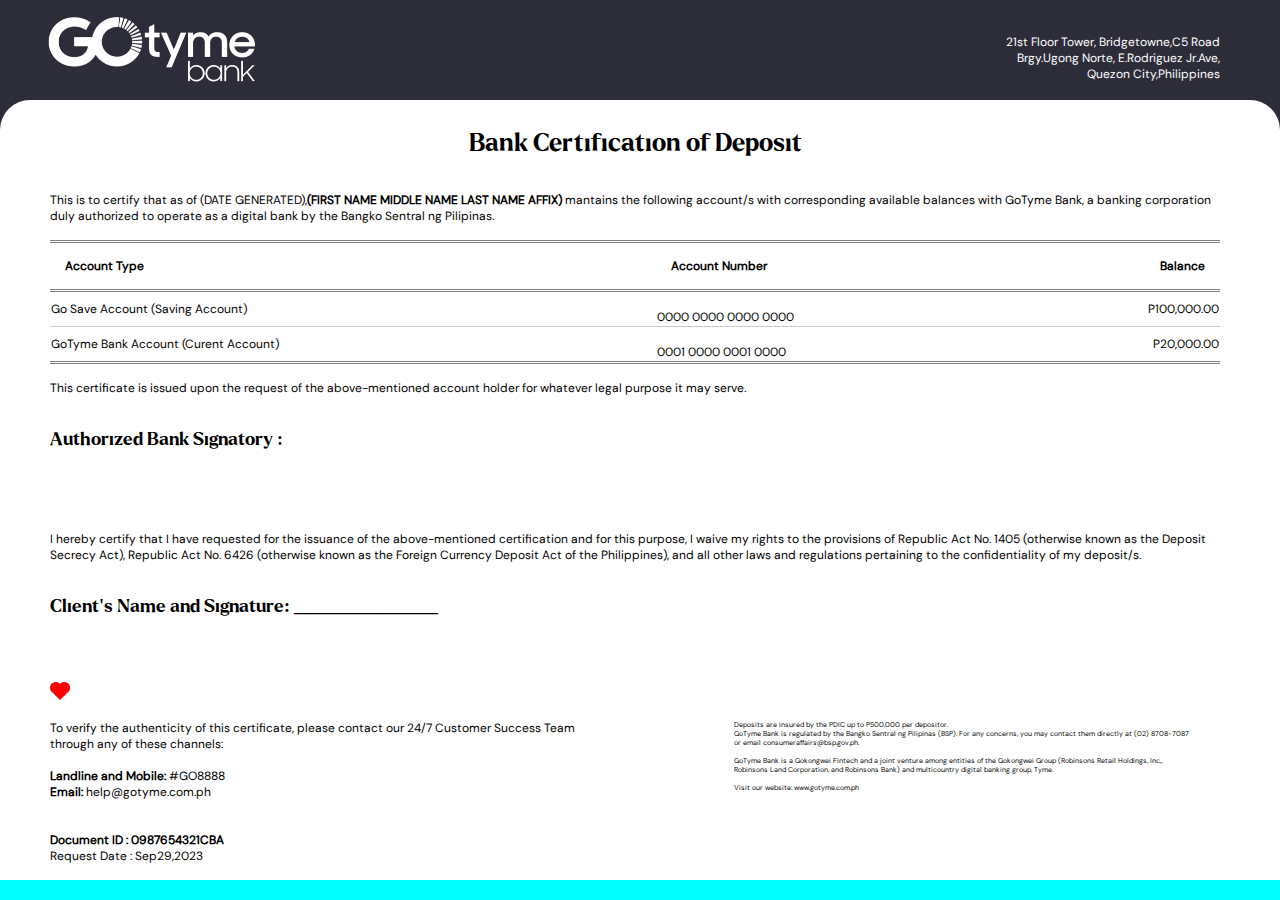
<file: index.html>
<!DOCTYPE html>
<html lang="en">
<head>
    <meta charset="UTF-8">
    <title>Bank Certificate</title>
    <link rel="stylesheet" href="./style.css" >
</head>
<body>
    <div class="header">
        <img class="logo" src="image/GoTyme.jpg" alt="Logo">
        <div class="address line-break">
          21st Floor Tower, Bridgetowne,C5 Road
          Brgy.Ugong Norte, E.Rodriguez Jr.Ave,
          Quezon City,Philippines
        </div>
    </div>
    <div class="body-part">
        <div class="inside-body-part">
            <h1>Bank Certification of Deposit</h1>
            <div class="line-break">
                This is to certify that as of (DATE GENERATED),<b>(FIRST NAME MIDDLE NAME LAST NAME AFFIX) </b> mantains the following account/s with corresponding available balances with GoTyme Bank, a banking corporation duly authorized to operate as a digital bank by the Bangko Sentral ng Pilipinas.
            </div>
            <br>
            <div>
                <table>
                    <tr>
                        <th class="left-side">Account Type</th>
                        <th class="left-side">Account Number</th>
                        <th class="right-side">Balance </th>
                    </tr>
                    <tr>
                        <td class="left-side">Go Save Account (Saving Account)</td>
                        <td class = "line-break left-side">
                            0000 0000 0000 0000
                        </td>
                        <td class="right-side">P100,000.00</td>
                    </tr>
                    <tr>
                        <td class="left-side">GoTyme Bank Account (Curent Account)</td>
                        <td class = "line-break left-side">
                            0001 0000 0001 0000
                        </td>
                        <td class="right-side">P20,000.00</td>
                    </tr>
                </table>
            </div>
            <div class="line-break">
                This certificate is issued upon the request of the above-mentioned account holder for whatever legal purpose it may serve.


                <b class ="font-size">Authorized Bank Signatory :</b>





                I hereby certify that I have requested for the issuance of the above-mentioned certification and for this purpose, I waive my rights to the provisions of Republic Act No. 1405 (otherwise known as the Deposit Secrecy Act), Republic Act No. 6426 (otherwise known as the Foreign Currency Deposit Act of the Philippines), and all other laws and regulations pertaining to the confidentiality of my deposit/s.


                <b class="font-size" >Client's Name and Signature: ________________ </b>




            </div>
            <img class="logo-heart" src="image/heart-logo.svg.png" alt="Logo">
            <div class="container2">
                <div class="line-break paragraph">
                    To verify the authenticity of this certificate, please contact our 24/7 Customer Success Team through any of these channels:

                    <b>Landline and Mobile: </b>#GO8888
                    <b>Email:</b> help@gotyme.com.ph
                </div>
                <div  class="line-break paragraph">
                    Deposits are insured by the PDIC up to P500,000 per depositor.
                    GoTyme Bank is regulated by the Bangko Sentral ng Pilipinas (BSP). For any concerns, you may contact them directly at (02) 8708-7087 or email consumeraffairs@bsp.gov.ph.

                    GoTyme Bank is a Gokongwei Fintech and a joint venture among entities of the Gokongwei Group (Robinsons Retail Holdings, Inc., Robinsons Land Corporation, and Robinsons Bank) and multicountry digital banking group, Tyme.

                    Visit our website: www.gotyme.com.ph
                </div>
            </div>
            <br>
            <div class="line-break">
                <b>Document ID : 0987654321CBA</b>
                Request Date : Sep29,2023
            </div>
            <br>
        </div>
    </div>
    <footer>
      <div class="blue-space"></div>
    </footer>
</body>
</html>
</file>
<file: style.css>
@media print {
    body {
        width: 100%;
        margin: 0;
    }
}

@page {
    size: A4;
    margin: 0;
}

@font-face {
    font-family:  DM Sans;
    src: url("DMSans-Regular.ttf");
}
@font-face {
    font-family: Larken;
    font-weight: 400;
    src: url(Larken-Regular.otf);
}
@font-face {
    font-family: Larken;
    font-weight: 800;
    src: url(Larken-Bold.otf);
}

body, html{
    margin:0;
    padding:0;
    /*background:white;*/
    /*font:normal 12px verdana;*/
    font-family: DM Sans;
    font-size: 12px;
    width : 100%;

}

/*Header */
.header{
    display: flex;
    justify-content: space-between;
    align-items: center;
    background-color: #2D2D39;
    height : 100px;
}
.logo{
    width: 250px;
    height: auto;
    margin:20px 0 20px 30px;
}
.line-break{
    white-space: pre-line;
}

.address{
    color:#FFFFFF;
    margin: 20px 60px 20px ;
    text-align: right;
}

/*Body part*/
.body-part{
    background-color: #2D2D39;
    margin: 0;
}
.inside-body-part{
    border-top-left-radius: 30px;
    border-top-right-radius: 30px;
    background-color: #ffffff; /* Màu trắng */
    padding: 10px 60px 10px 50px;
    margin: 0;
}

h1{
    text-align: center;
    font-family: Larken;
    font-size: 25px;
}

.container2{
    display: flex;
    justify-content: space-between;
    align-items: center;
    max-width: 100%;
    padding: 0;
    font-size: 12px;
    /*margin-left: -10px;*/
    margin-right: 30px;
    margin-top: 0;
}
.paragraph:nth-child(1) {
    flex: 0.5; /* Thay đổi giá trị flex tùy theo tỷ lệ muốn đạt được */
    font-size:12px;
}
.paragraph:nth-child(2) {
    flex: 0.4; /* Thay đổi giá trị flex tùy theo tỷ lệ muốn đạt được */
    font-size: 7px;
}
.font-size{
    font-size: 18px;
    font-family: Larken;
}
table{
    width: 100%; /* Bảng chiếm toàn bộ chiều rộng của phần tử cha */
    border-collapse: collapse; /* Loại bỏ khoảng cách giữa các ô */
    border-style: double none double none ;
    padding:10px;
}
table tr:nth-child(1) {
    border-style : double none double none;
}
th, td {
    /*padding-left: -50px;*/
    border-right: none;
    border-left: none;
    border-top: 1px solid #ccc;
    border-bottom: 1px solid #ccc;
}
th {
    padding: 15px;

}
td{
    padding: 1px;
}

.right-side{
    text-align: right;
}
.left-side{
    text-align: left ;
}
.logo-heart{
    width: 20px;
    height: auto;
    padding: 0;
    margin: 0;
}


.blue-space{
    background-color:aqua;
    height: 20px;
    position: fixed;
    bottom: 0;
    width: 100%;
}


body {
    margin: 0;
    padding: 0;
    position: relative;
}
</file>
